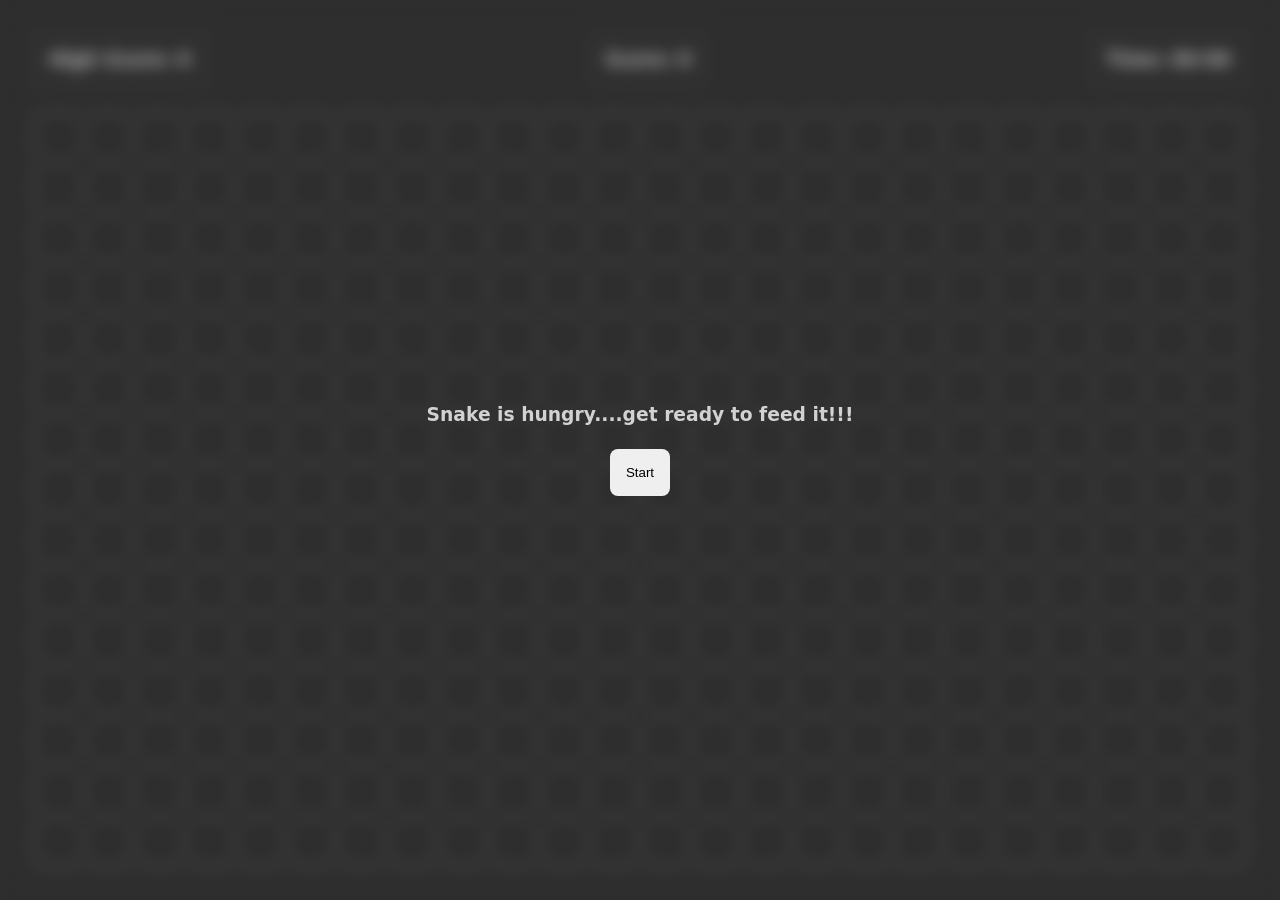
<file: snake game/index.html>
<!DOCTYPE html>
<html lang="en">
<head>
    <meta charset="UTF-8">
    <meta name="viewport" content="width=device-width, initial-scale=1.0">
    <title>Snake game</title>
    <link rel="stylesheet" href="style.css">
</head>
<body>
    <main>
        <section>
            <div class="infos">
                <div class="info">
                    <h3>High Score:
                        <span id="high-score">0</span>
                    </h3>
                </div>

                 <div class="info">
                    <h3> Score:
                        <span id="score">0</span>
                    </h3>
                </div>

                 <div class="info">
                    <h3>Time:
                        <span id="time">00-00</span>
                    </h3>
                </div>
                
            </div>
            <div class="board">
            </div>
        </section>
        <div class="model">
            <div class="start-game">
                <h3>Snake is hungry....get ready to feed it!!!</h3>
                <button class="btn start-button">Start</button>
            </div>

            <div class="game-over">
                <h3>Game Over!!!</h3>
                <button class="btn restart-button">Restart</button>
            </div>
        </div>
    </main>
    <script src="script.js"></script>
</body>
</html>
</file>
<file: snake game/style.css>
*{
    margin: 0;
    padding: 0;
    box-sizing: border-box;
}

html,
body{
    height: 100%;
    width: 100%;
}

:root{
    /* bg color*/
    --bg-primary-color: rgb(31, 31, 31);
    
     /* text color*/
    --text-primary-color: rgb(210, 210, 210);

    /* spacing*/
    --space-xs: 4px;
    --space-s: 8px;
    --space-m: 16px;
    --space-lg: 24px;
    --space-xl: 32px;
    --space-xxl: 64px;

     /* border radius*/
    --radius-xs: 2px;
    --radius-s: 4px;
    --radius-m: 8px;
    --radius-lg: 16px;
    --radius-xl: 24px;
    --radius-xxl: 32px;

    /* border color*/
    --border-primary-color: rgb(86, 86, 86);

     /* fill color*/
    --fill-primary-color: rgb(197, 197, 197);

     /* food color*/
    --food-primary-color: rgb(150, 15, 13);
     /* model color*/
    --model-primary-color: rgba(116, 112, 112, 0.193);

}

html{
    background-color: var(--bg-primary-color);
    color: var(--text-primary-color);
    font-family: system-ui, -apple-system, BlinkMacSystemFont, 'Segoe UI', Roboto, Oxygen, Ubuntu, Cantarell, 'Open Sans', 'Helvetica Neue', sans-serif;
}

main, section{
    height: 100%;
    width: 100%;
}

section{
    padding: var(--space-xl);
    display: flex;
    flex-direction: column;
    gap: var(--space-lg);
   
}

section .infos{
    width: 100%;
    display: flex;
    justify-content:space-between;
}

.infos .info{
    border: 1px solid var(--border-primary-color);
    padding: var(--space-m);
    border-radius: var(--radius-m);
}

.board{
    border: 1px solid var(--border-primary-color);
    height: 100%;
    display: grid;
    grid-template-columns:repeat(auto-fill,minmax(50px,1fr));
    grid-template-rows: repeat(auto-fill,minmax(50px,1fr));
}

.block{
   /* height: 30px;
    width: 30px;*/
    border: 1px solid var(--border-primary-color);
    box-sizing: border-box;
    border-radius: 50%;
}

.fill{
    background-color:var(--fill-primary-color) ;
}

.food{
    background-color: var(--food-primary-color);
}

.model{
    height: 100vh;
    width: 100vw;
    position: fixed;
    top:0;
    background-color: var(--model-primary-color);
    backdrop-filter: blur(8px);
    display: flex;
    justify-content: center;
    align-items: center;
}
.model .start-game, 
.model .game-over{
    display: flex;
    flex-direction: column;
    align-items: center;
    gap: var(--space-lg);
}

.btn{
    padding: var(--space-m) var(--space-m);
    border: none;
    border-radius: var(--radius-m);
    cursor: pointer;
    transition: all 0.3s ease-in;
}

.btn:hover{
    scale: 1.1;
}

.model .game-over{
    display: none;
}
</file>
